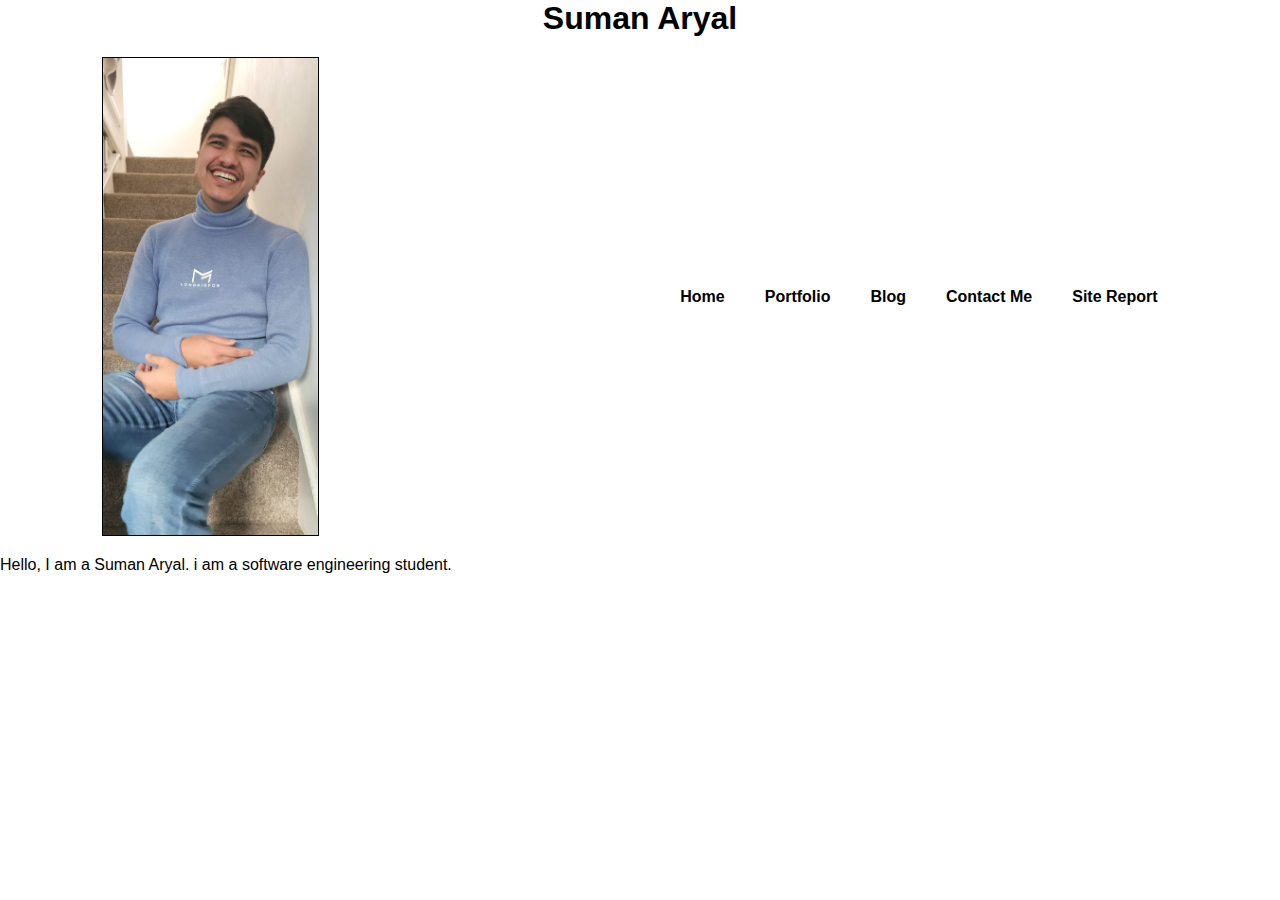
<file: index.html>
<!DOCTYPE html>
<html lang="en">
<head>
    <meta charset="UTF-8">
    <meta http-equiv="X-UA-Compatible" content="IE=edge">
    <meta name="viewport" content="width=device-width, initial-scale=1.0">
    <title>Personal Portfolio Website</title>
    <link rel="stylesheet" href="styles.css">
</head>
<body>
    
    <h1>Suman Aryal</h1>
    <nav>
        <img src="suman img.jpg" alt="suman img">
        <ul>
            <li>
                <a href="#">Home</a>
            </li>
            <li>
                <a href="#">Portfolio</a>
            </li>
            <li>
                <a href="#">Blog</a>
            </li>
            <li>
                <a href="#">Contact Me</a>
            </li>
            <li>
                <a href="#hh">Site Report</a>
            </li>
            
        </ul>
    </nav>
    <main>
        <p>
            Hello, I am a Suman Aryal. i am a software engineering student.
        </p>
    </main>
    
</body>
</html>
</file>
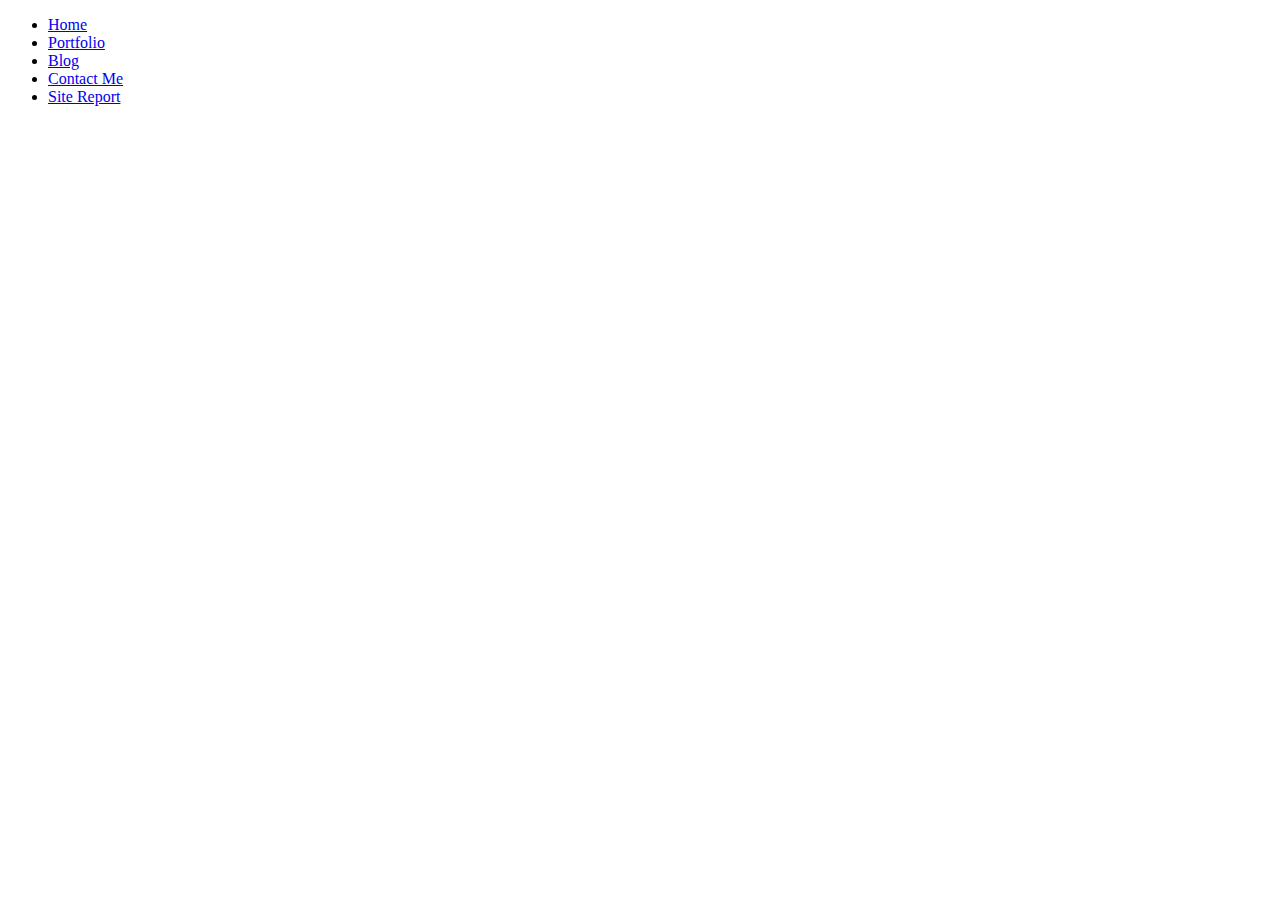
<file: protfolio.html>
<!DOCTYPE html>
<html lang="en">
<head>
    <meta charset="UTF-8">
    <meta http-equiv="X-UA-Compatible" content="IE=edge">
    <meta name="viewport" content="width=device-width, initial-scale=1.0">
    <title>Document</title>
</head>
<body>
    <ul>
        <li>
            <a href="#">Home</a>
        </li>
        <li>
            <a href="#">Portfolio</a>
        </li>
        <li>
            <a href="#">Blog</a>
        </li>
        <li>
            <a href="#">Contact Me</a>
        </li>
        <li>
            <a href="#">Site Report</a>
        </li>
        
    </ul>
    
</body>
</html>
</file>
<file: styles.css>
*{
    margin: 0;
    padding: 0;
    font-family: sans-serif;
}
img{
    width:20%;
    height:25%
    display: flex;
    border:1px solid black;
    border-radius : ;

}
h1{
    text-align: center;
}

nav{
    display: flex;
    width:84%;
    margin: auto;
    padding: 20px 0;
    align-items: center;
    justify-content: space-between;
}
nav ul li{
    display: flex;
    list-style: none;
    margin: 10px 20px;
    text-align: right;
    float: left;
    

}
nav ul li a{
    text-decoration: none;
    color: black;
    font-weight: bold;
}
nav ul li a:hover{
    color: red;
}
image{
    height: 90px;
    width: 7cm;
}
</file>
